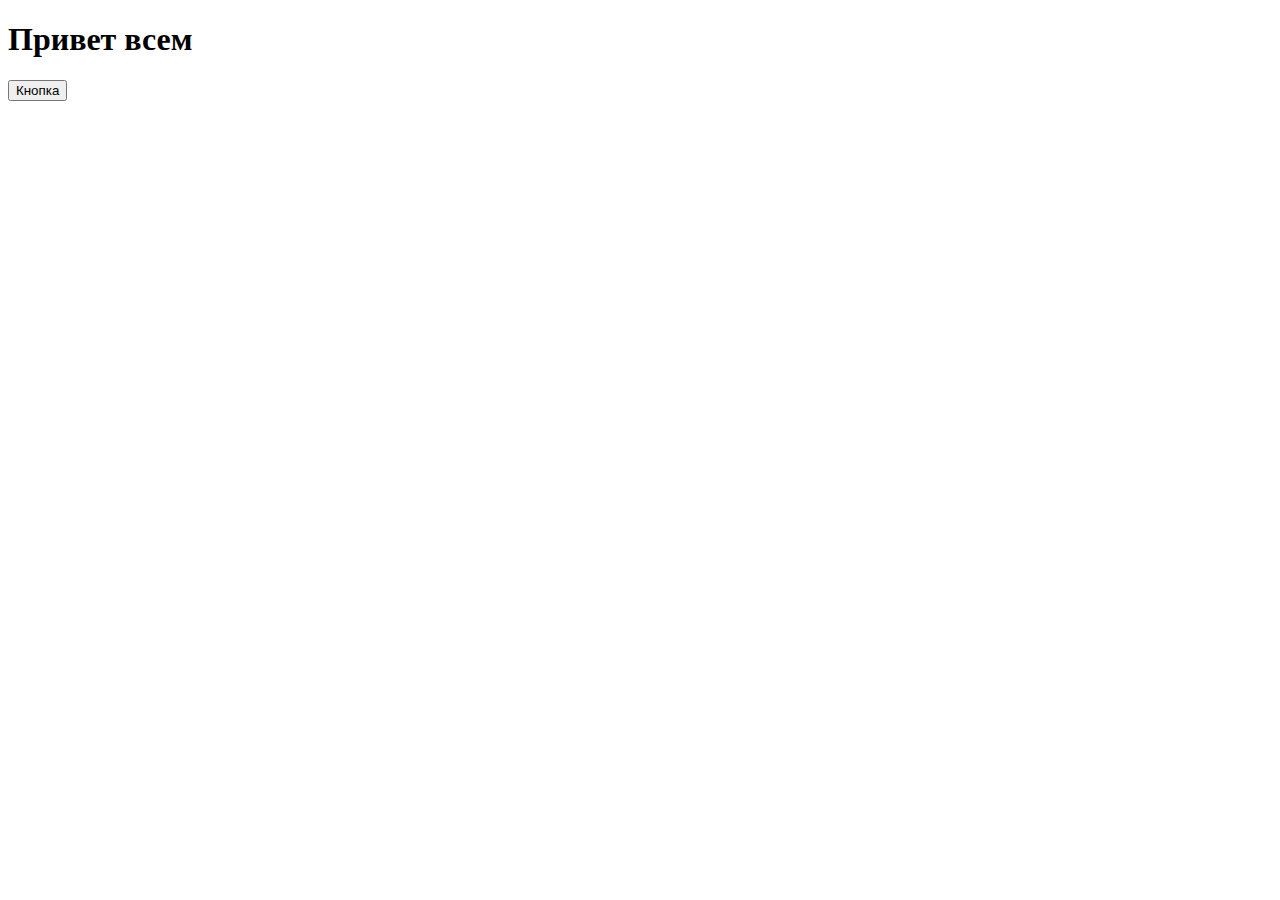
<file: git урок2/index.html>
<!DOCTYPE html>
<html lang="en">
<head>
    <meta charset="UTF-8">
    <meta http-equiv="X-UA-Compatible" content="IE=edge">
    <meta name="viewport" content="width=device-width, initial-scale=1.0">
    <title>Document</title>
</head>
<body>
    <h1>Привет всем</h1>
    <button>Кнопка</button>                                  
</body>
</html>
</file>
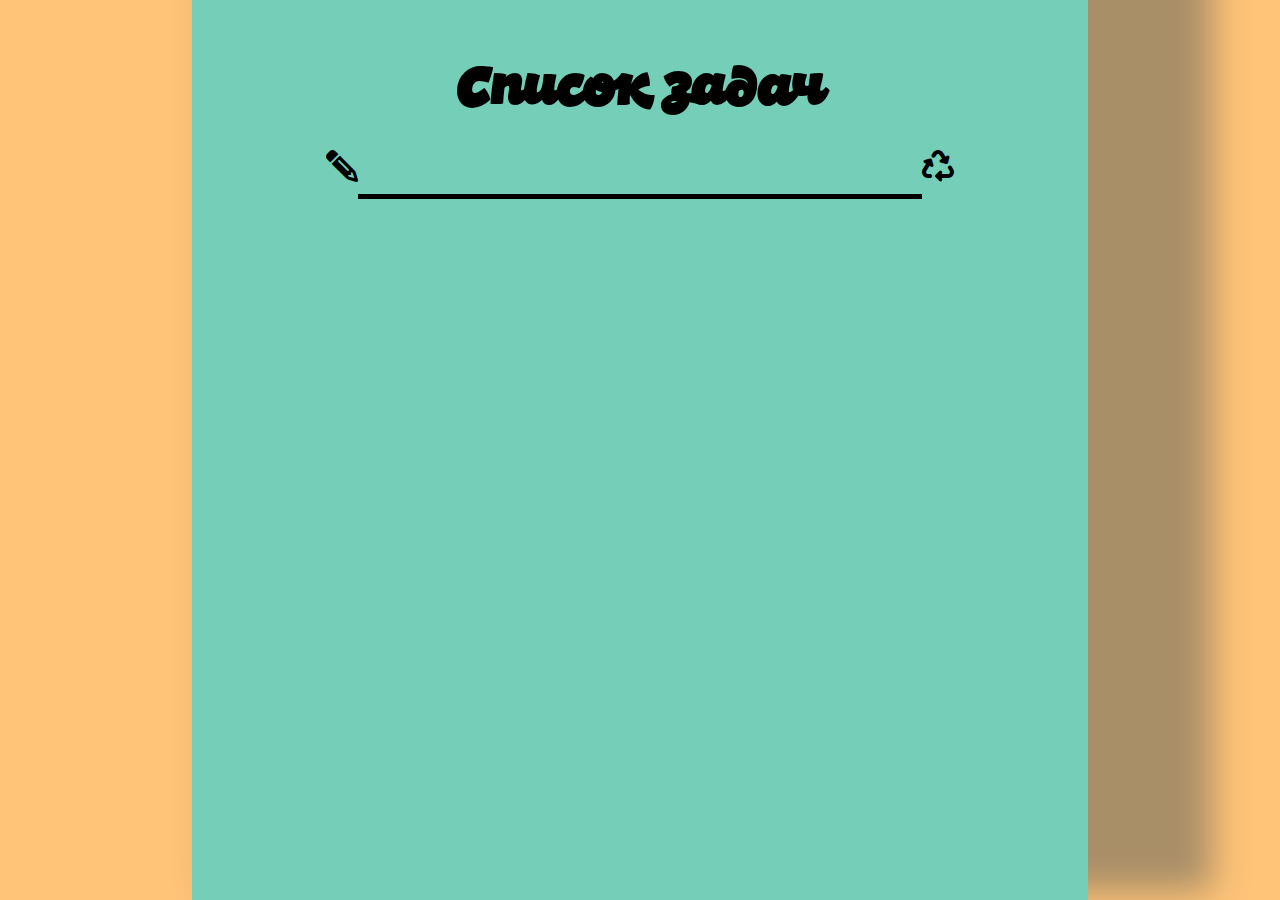
<file: Список задач/index.html>
<!DOCTYPE html>
<html lang="en">
<head>
    <meta charset="UTF-8">
    <meta http-equiv="X-UA-Compatible" content="IE=edge">
    <meta name="viewport" content="width=device-width, initial-scale=1.0">
    <title>Список задач</title>
    <link rel="stylesheet" href="https://cdnjs.cloudflare.com/ajax/libs/font-awesome/6.1.1/css/all.min.css">
    <link rel="stylesheet" href="style.css">
</head>
<body>
    <main>
        <div class="container">
            <div id="task_list">
                <div id="title">
                    <h1>Список задач</h1>
                </div>
                <div id="input">
                    <i class="fa-solid fa-pencil" id="add_task"></i>
                    <input type="text" id="user_input">
                    <i class="fa-solid fa-recycle" id="clear_tasks"></i>
                </div>
                <div id="all_tasks"></div>
            </div>
        </div>
    </main>
    <script src="script.js"></script>
</body>
</html>
</file>
<file: Список задач/style.css>
@font-face {
    font-family: 'Agu Script';
    src: url('Agu Script.ttf');
    font-weight: normal;
    font-style: normal;
}
*{
    margin: 0;
    padding: 0;
    box-sizing: border-box;
}
body{
    font-family: 'Agu Script';
    background-color: #FFC478;
}
.container{
    width: 100%;
}
#task_list{
    width: 70%;
    margin: 0 auto;
    min-height: 100vh;
    background-color: #75CFB8;
    padding-top: 45px;
    display: flex;
    flex-direction: column;
    align-items: center;
    gap: 25px;
    box-shadow: 72px -61px 33px 52px rgba(34, 60, 80, 0.39);
}
#title{
    font-size: 2rem;
    text-align: center;
}
#input{
    width: 70%;
    display: flex;
    justify-content: center;
}
#input i{
    font-size: 2rem;
    cursor: pointer;
}
#add_task{
    transform: scaleX(-1);
}
#clear_tasks:hover{
    transform: scale(1.2) rotate(10deg);
    color: #9FB4FF;
}
/* https://colorhunt.co/palette/4d77ff56bbf15ee6ebf2fa5a */

#user_input{
    outline: none;
    border: none;
    width: 100%;
    font-size: 35px;
    padding-left: 20px;
    border-bottom: 5px solid #000;
    background-color: transparent;
    color: rgb(0, 0, 74);
    font-family: inherit;
}
</file>
